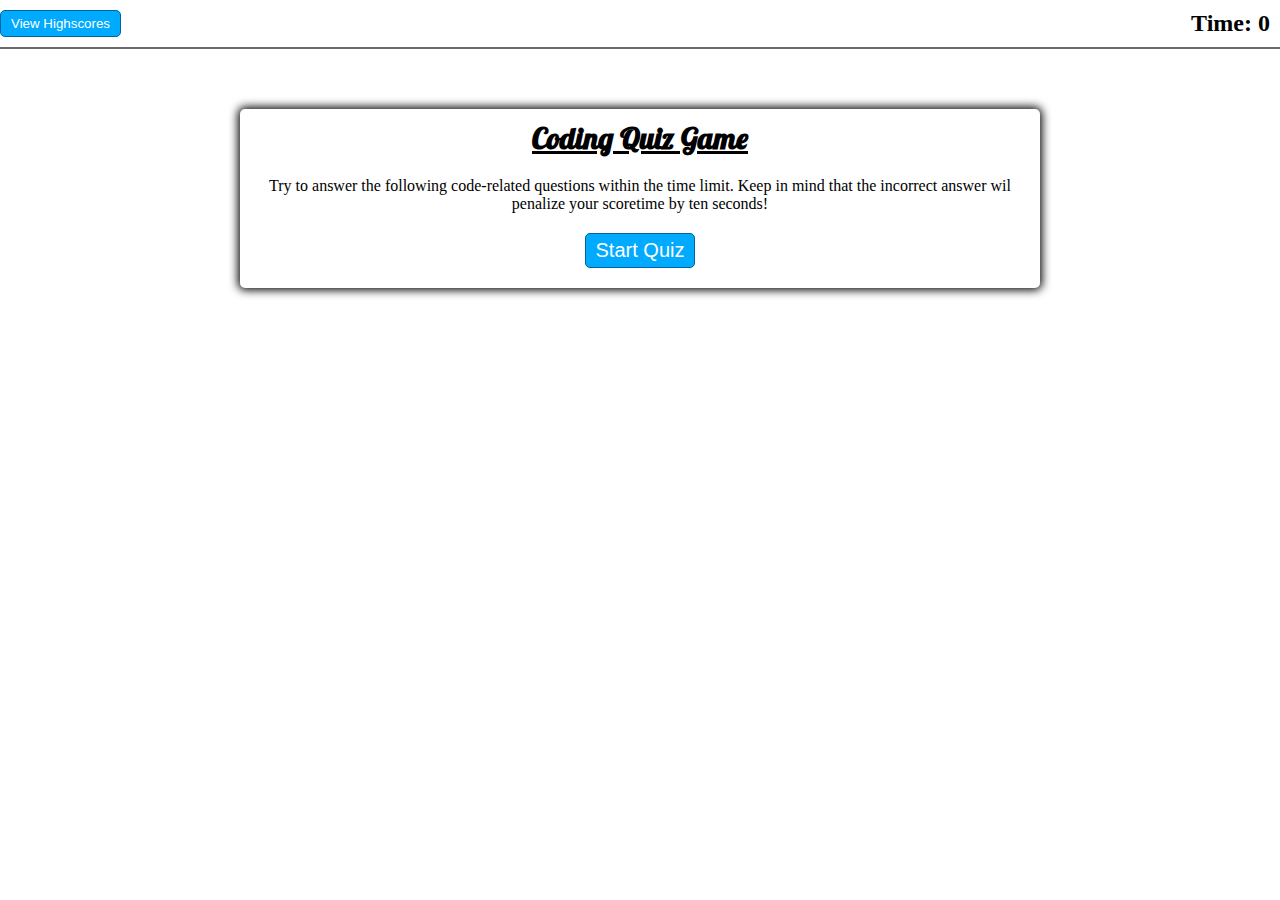
<file: index.html>
<!DOCTYPE html>
<html lnag="en">
    <head>
        <meta charset="UTF-8">
        <meta http-equiv="X-UA-Compatible" content="IE=edge">
        <meta name="viewport" content="width=device-width, initial-scale=1.0">
        <title>Coding Quiz Game</title>
        <link rel="stylesheet" href="./style.css">
    </head>

    <body>
        <!-- navbar and timer -->
        <header>
            <button id="highscore">View Highscores</button>
            <h2 id="time">Time: 0</h2>
        </header>

        <!-- main game content -->
        <main>
            <div id="container">
                <h3 id="card-title" class="underline">Coding Quiz Game</h3>
                <p id="description">Try to answer the following code-related questions within the time limit. Keep in mind that the incorrect answer wil penalize your scoretime by ten seconds!</p>
                <form id="formList" action='#'>

                    <!-- list/button elements for answer choices -->
                    <ol id="answer-list">
                        <li><button class="btn" id="li1" onclick="change(this.id)" type="button"></button></li>
                        <li><button class="btn" id="li2" onclick="change(this.id)" type="button"></button></li>
                        <li><button class="btn" id="li3" onclick="change(this.id)" type="button"></button></li>
                        <li><button class="btn" id="li4" onclick="change(this.id)" type="button"></button></li>
                    </ol>

                    <!-- for highscores portion of the game -->
                    <label for="highscore-input" class="hide"><strong>Enter Initials: </strong><input type="text" class="hide" id="input" maxlength="2"></label>
                    <button type="submit" id="submitButton" class="hide" onclick="location.href='./highscore.html';">Submit</button>
                    <ul class="hide" id="scoreList"></ul>

                    <!-- start button on the inital start page -->
                    <button id="start-button">Start Quiz</button>
                </form>
                
            </div>
            <!-- notifys user if the answer chosen is correct or incorrect -->
            <p id="answerStatus"></p>
        </main>
        <script src="./script.js"></script>
    </body>

</html>
</file>
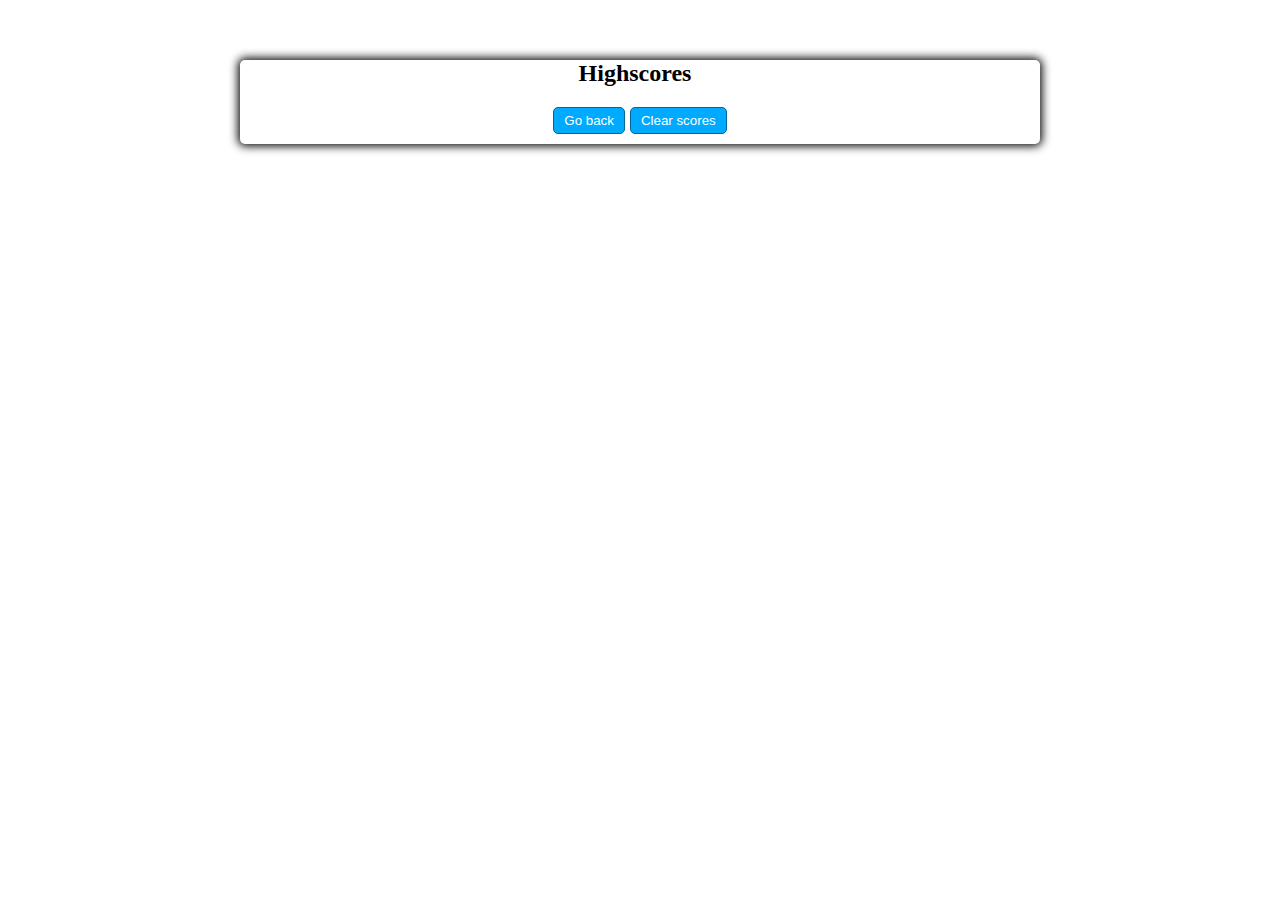
<file: highscore.html>
<!DOCTYPE html>
<html lang="en">
<head>
    <meta charset="UTF-8">
    <meta http-equiv="X-UA-Compatible" content="IE=edge">
    <meta name="viewport" content="width=device-width, initial-scale=1.0">
    <title>Highscore Page</title>
    <link rel="stylesheet" href="./style.css">
</head>

<!-- main page content -->
<body>
    <main>
        <!-- display container -->
        <div id="container">
            <h2>Highscores</h2>

            <!-- display scores  -->
            <form action="">
                <ul id="scoreList"></ul>
            </form>

            <!-- buttons for clearing scores or restarting the game -->
            <div id="navButtons">
                <button id="goBack">Go back</button>
                <button id="Clear">Clear scores</button>
            </div>
        </div>
    </main>

    <script src="./highscoreScript.js"></script>
</body>
</html>
</file>
<file: style.css>
/* import Google Lobster font */
@import url('https://fonts.googleapis.com/css2?family=Lobster&display=swap');

/* universal styling reset */
* {
    margin: 0;
    padding: 0;
    box-sizing: border-box;
}

/* header styling */
header {
    padding: 10px 0;
    width: 100%;
    border-bottom: 2px solid rgb(109, 105, 105);
    box-shadow: 10x 10px 10px grey;
    display: flex;
    justify-content: space-between;
}

/* styling for game timer */
h2{
    justify-content: flex-end;
    margin-right: 10px;
}

/* centers and controls game display */
main {
    display: flex; 
    justify-content: center;
    flex-direction: column;
    width: 100%;
}

/* styling for the main game display */
#container {
    display: block;
    margin: 60px auto;
    text-align: center;
    box-shadow: 0 0 10px 2px;
    transition: 0.3s;
    width: 800px;
    max-width: 80%;
    border-radius: 5px;
    background-color: #ffffff;
}

/* list styling */
ol {
    text-align: left;
    margin-left: 20px;
    display: none;
}

/* class used to hide certain elements at certain times */
.hide {
    display: none;
}

/* styling for button colors  */
button {
    background-color: hsl(200,100%, 50%);
}

/* styling for answer options */
.btn {
    padding: 5px 10px; 
    color: white;outline: none; 
    border: 1px solid hsl(200,100%, 30%);
    border-radius: 5px;
    width: fit-content;
}

/* edits answer option text size */
#li1, #li2, #li3, #li4 {
    font-size: 20px;
}

/* position each question */
.question {
    text-align: left; 
    margin: 20px;
}

/* styles text description at beginning of game */
p {
    margin: 20px;
    text-align: center;
}

/* style for the highscores at end of the game */
#scoreList {
    margin: 20px;
}

h3 {
    margin-top: 10px;
    font-family: 'Lobster', cursive;
    font-size: 30px;
}

/* styles spacing for start button and buttons on final score page */
#start-button, ol, form, #navButtons {
    margin-bottom: 10px;
    font-size: 20px;
}

/* styles button sizing and color */
#start-button, #highscore, #goBack, #Clear, #submitButton{
    color: white;
    outline: none; 
    padding: 5px 10px;
    border: 1px solid hsl(200,100%, 30%);
    border-radius: 5px;
}

/* style to add underline for game title */
.underline {
    text-decoration: underline;
}
</file>
